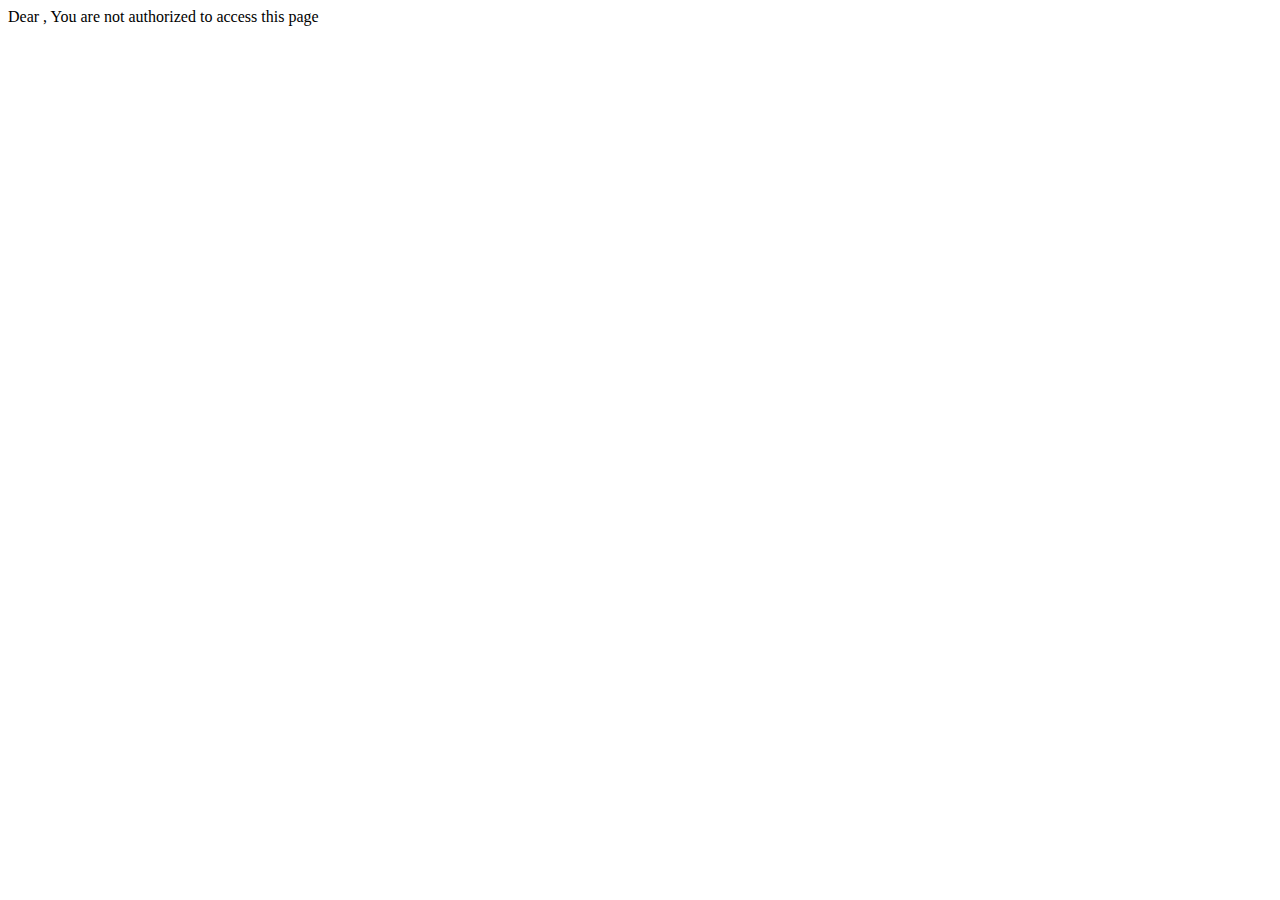
<file: src/main/resources/templates/accessDenied.html>
<!DOCTYPE html>
<html xmlns:th="http://www.thymeleaf.org">
<head lang="en">

<title>Technical Test</title>
<!--/*/ <th:block th:include="fragments/headerinc :: head"></th:block> /*/-->
</head>
<body>
	<div class="container">
		<!--/*/ <th:block th:include="fragments/header :: header"></th:block> /*/-->	
		Dear <strong><td th:text="${user}"></td></strong>, You are not authorized to access this page
	</div>
</body>
</html>
</file>
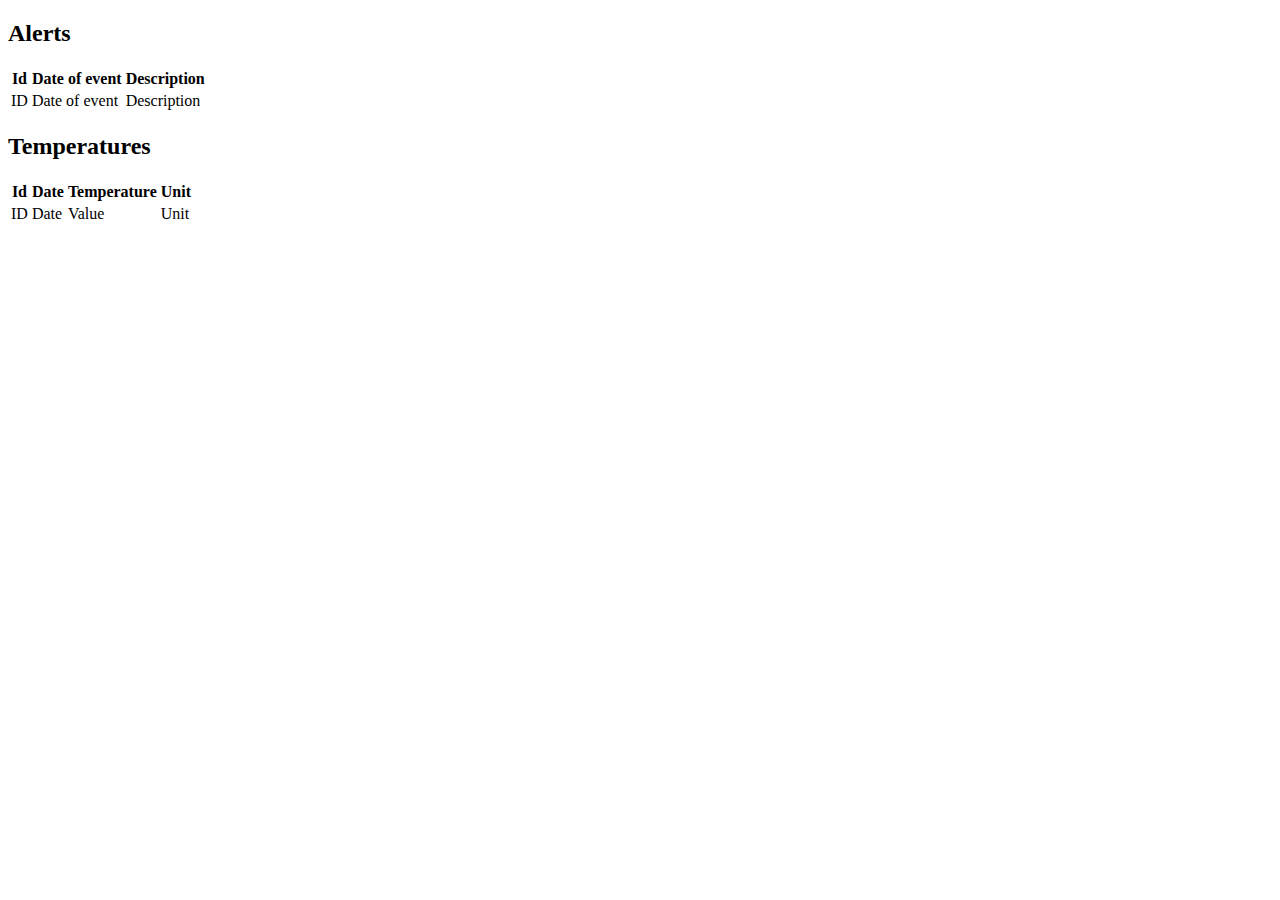
<file: src/main/resources/templates/details.html>
<!DOCTYPE html>
<html xmlns:th="http://www.thymeleaf.org">
<head lang="en">

   <title>Technical Test</title>
	<!--/*/ <th:block th:include="fragments/headerinc :: head"></th:block> /*/-->
</head>
<body>
<div class="container">
    <!--/*/ <th:block th:include="fragments/header :: header"></th:block> /*/-->
 
      <div th:if="${not #lists.isEmpty(sensor.alerts)}">
        <h2>Alerts</h2>
        <table class="table table-striped">
            <tr>
            	<th>Id</th>
            	<th>Date of event</th>
                <th>Description</th>
            </tr>
            <tr th:each="alert : ${sensor.alerts}">
                <td th:text="${alert.id}">ID</td>
                <td th:text="${alert.timestamp}">Date of event</td>
                <td th:text="${alert.description}">Description</td>
            </tr>
        </table>
      </div>  
      
      <div th:if="${not #lists.isEmpty(sensor.readings)}">
        <h2>Temperatures</h2>
        <table class="table table-striped">
            <tr>
            	<th>Id</th>
            	<th>Date</th>
                <th>Temperature</th>
                <th>Unit</th>
            </tr>
            <tr th:each="reading : ${sensor.readings}">
                <td th:text="${reading.id}">ID</td>
                <td th:text="${reading.timestamp}">Date</td>
                <td th:text="${reading.temperature}">Value</td>
                <td th:text="${reading.unit}">Unit</td>
            </tr>
        </table>
      </div>    
</div>

</body>
</html>
</file>
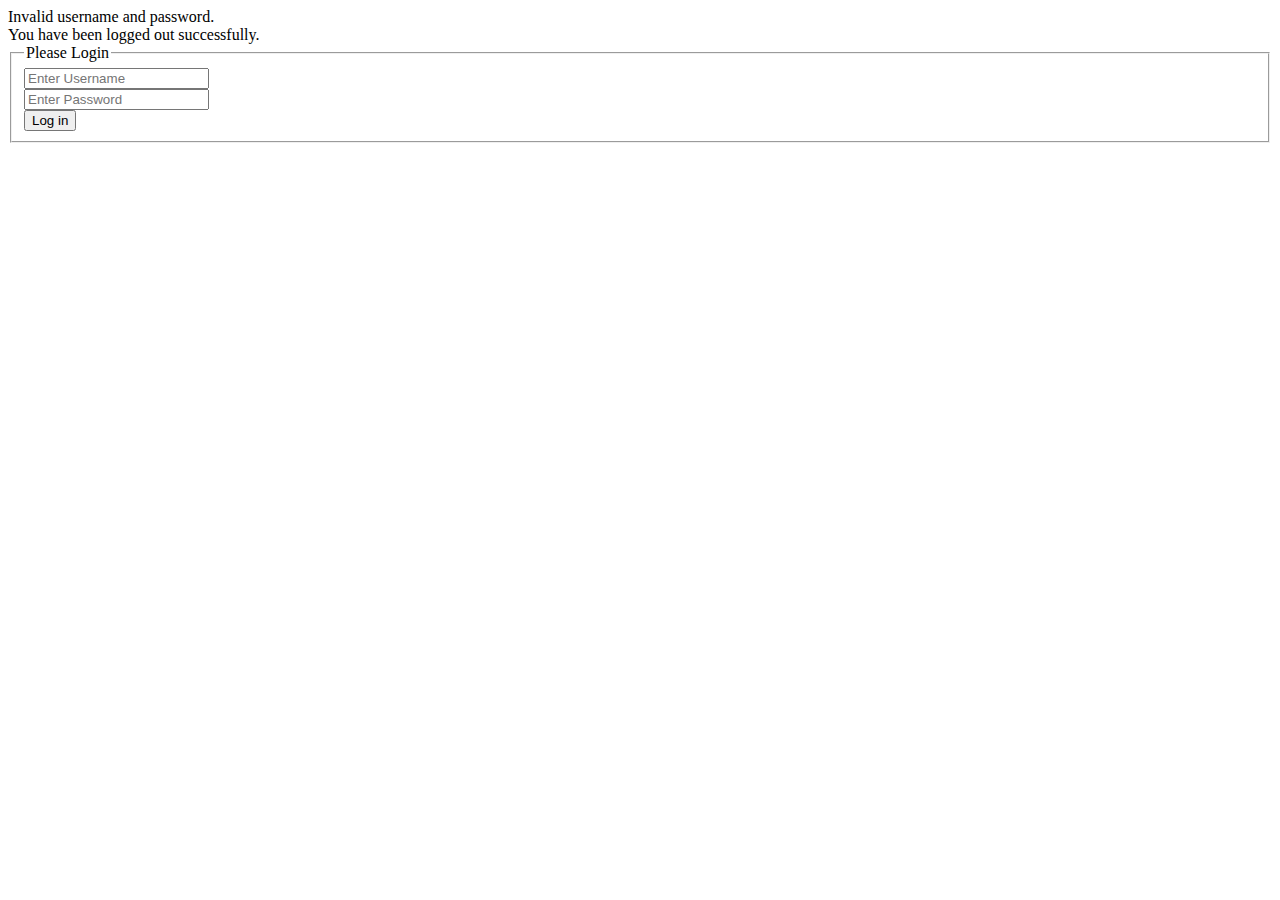
<file: src/main/resources/templates/login.html>
<!DOCTYPE html>
<html xmlns:th="http://www.thymeleaf.org">
<head lang="en">

<title>Technical Test</title>
<!--/*/ <th:block th:include="fragments/headerinc :: head"></th:block> /*/-->
</head>
<body>
	<div class="container">
		<!--/*/ <th:block th:include="fragments/header :: header"></th:block> /*/-->
		
		<div class="login-container">
			<div class="login-card">
				<div class="login-form">
					<div class="alert alert-danger" th:if="${param.error} != null">Invalid username and password.</div>
					<div class="alert alert-success" th:if="${param.logout} != null">You have been logged out successfully.</div>
						
					<form th:action="@{/login}" method="post">
					  <fieldset>
                		<legend>Please Login</legend>
						<div class="input-group input-sm">
							<label class="input-group-addon" for="username">
							  <i class="fa fa-user"></i>
							</label> 
							<input type="text" class="form-control" id="username" name="ssoId" placeholder="Enter Username"/>
						</div>
						<div class="input-group input-sm">
							<label class="input-group-addon" for="password">
							  <i class="fa fa-lock"></i>
							</label>
							<input type="password" class="form-control" id="password" name="password" placeholder="Enter Password"/>
						</div>
						
						<div class="form-actions">
							<input type="submit" class="btn btn-block btn-primary btn-default" value="Log in"/>
						</div>
					  </fieldset>
					</form>
				</div>
			</div>
		</div>
	</div>
</body>
</html>
</file>
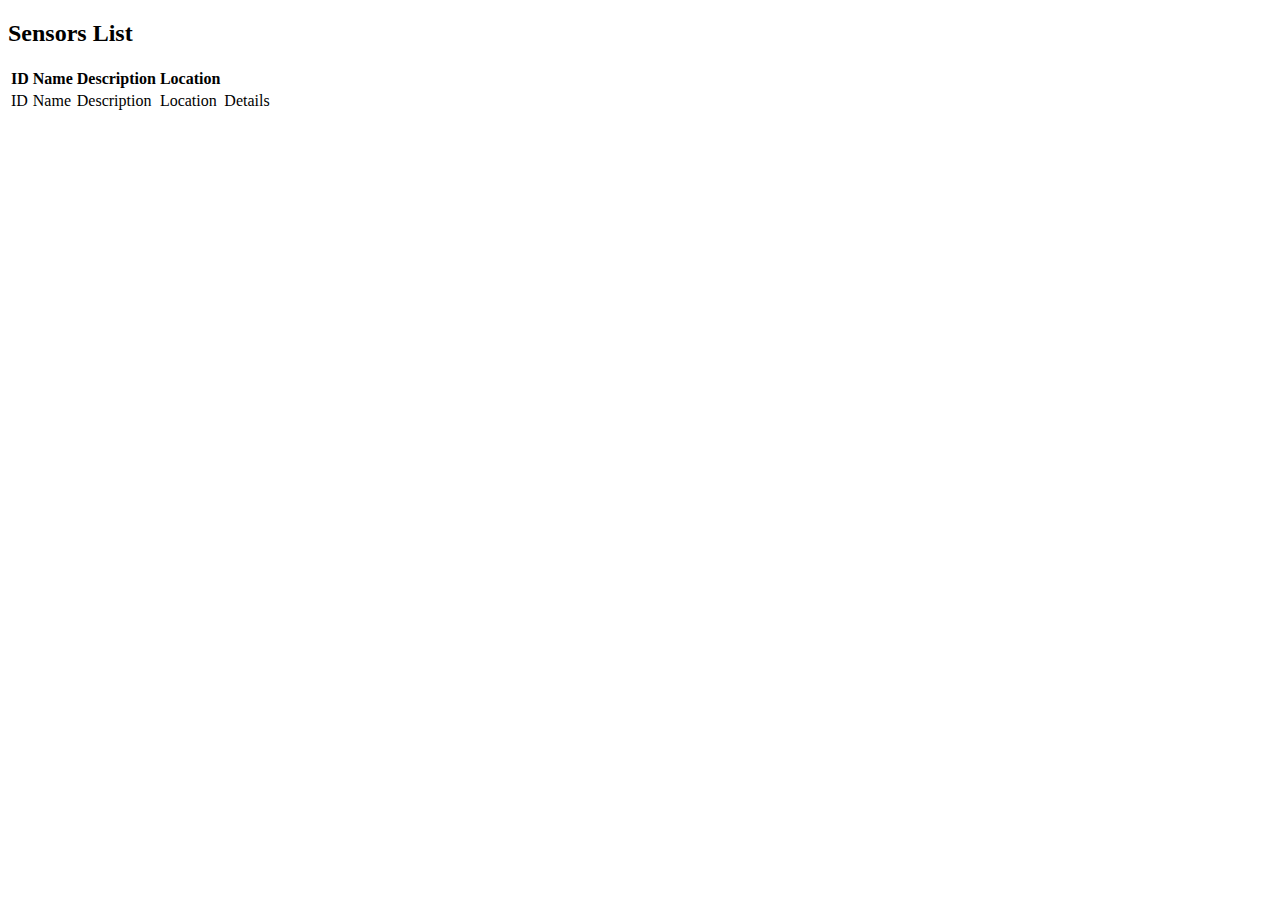
<file: src/main/resources/templates/sensors.html>
<!DOCTYPE html>
<html xmlns:th="http://www.thymeleaf.org">
<head lang="en">

    <title>Technical Test</title>
	<!--/*/ <th:block th:include="fragments/headerinc :: head"></th:block> /*/-->
</head>
<body>
<div class="container">
    <!--/*/ <th:block th:include="fragments/header :: header"></th:block> /*/-->

     <div th:if="${not #lists.isEmpty(sensors)}">
        <h2>Sensors List</h2>
        <table class="table table-striped">
            <tr>
            	<th>ID</th>
            	<th>Name</th>
                <th>Description</th>
                <th>Location</th>
            </tr>
            <tr th:each="sensor : ${sensors}">
                <td th:text="${sensor.id}">ID</td>
                <td th:text="${sensor.name}">Name</td>
                <td th:text="${sensor.description}">Description</td>
                <td th:text="${sensor.location}">Location</td>
                <td><a th:href="${'/sensor/' + sensor.id}">Details</a></td>
            </tr>
        </table>
    </div>
</div>

</body>
</html>
</file>
